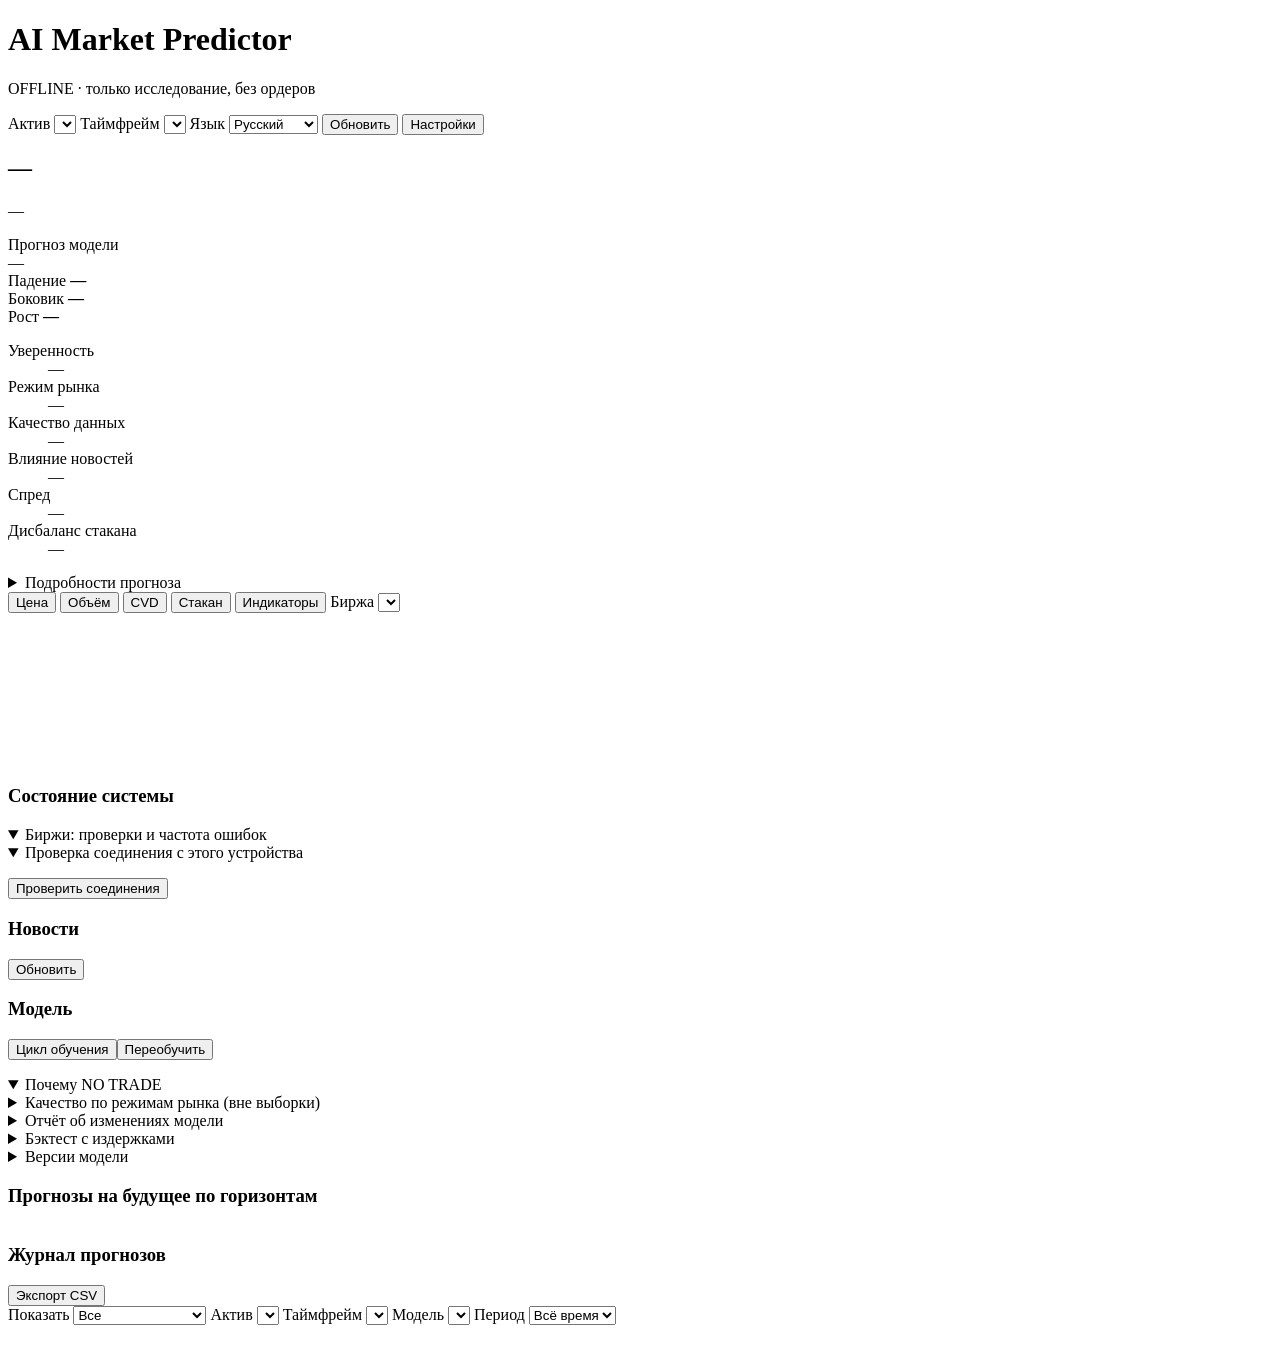
<file: web/src/index.html>
<!doctype html>
<html lang="ru">
<head>
<meta charset="utf-8">
<meta name="viewport" content="width=device-width, initial-scale=1, viewport-fit=cover">
<meta name="theme-color" content="#EEF1F4" media="(prefers-color-scheme: light)">
<meta name="theme-color" content="#101A26" media="(prefers-color-scheme: dark)">
<meta name="apple-mobile-web-app-capable" content="yes">
<title>AI Market Predictor</title>
<style>/*CSS*/</style>
</head>
<body>
<header class="top">
  <div class="brand">
    <h1>AI Market Predictor</h1>
    <p class="sub"><span id="liveDot" class="live-dot st-bad"></span><span id="liveText">OFFLINE</span>&nbsp;·&nbsp;<span data-i18n="top.readonly">только исследование, без ордеров</span></p>
  </div>
  <div class="controls">
    <label><span data-i18n="top.asset">Актив</span> <select id="symbol"></select></label>
    <label><span data-i18n="top.timeframe">Таймфрейм</span> <select id="tf"></select></label>
    <label><span data-i18n="top.language">Язык</span> <select id="lang"><option value="ru">Русский</option><option value="uk">Українська</option><option value="en">English</option></select></label>
    <button type="button" id="refreshBtn" class="btn" data-i18n="top.refresh">Обновить</button>
    <button type="button" id="settingsBtn" class="btn ghost" data-i18n="top.settings">Настройки</button>
  </div>
</header>
<p id="phase" class="phase" hidden></p>
<p id="modeNote" class="mode-note small"></p>

<section id="welcome" class="welcome" hidden>
  <h2 data-i18n="welcome.title">Запуск прогнозиста</h2>
  <p data-i18n="welcome.p1"></p>
  <p data-i18n="welcome.p2"></p>
  <p class="small muted" data-i18n="welcome.p3"></p>
  <div class="row"><button type="button" class="btn big" id="startBtn" data-i18n="welcome.start">Старт</button><button type="button" class="btn ghost" id="welcomeSettings" data-i18n="top.settings">Настройки</button></div>
</section>

<main class="layout">
  <section class="readout" aria-labelledby="assetName">
    <h2 id="assetName">—</h2>
    <div class="price-row"><div class="price" id="price">—</div><div class="change" id="change"></div></div>
    <p class="muted small" id="priceSource"></p>
    <div class="signal-block">
      <div class="signal-label"><span data-i18n="pred.title">Прогноз модели</span> <span class="muted" id="horizon"></span></div>
      <div class="signal" id="signal" data-state="none">—</div>
      <div class="tribar" role="img" data-i18n-aria="pred.probabilities" aria-label="Вероятности">
        <div class="seg down" id="segDown"></div><div class="seg flat" id="segFlat"></div><div class="seg up" id="segUp"></div>
        <div class="threshold" id="threshold"></div>
      </div>
      <div class="probs">
        <div><span class="dot down"></span><span data-i18n="dir.DOWN">Падение</span> <b id="pDown">—</b></div>
        <div><span class="dot flat"></span><span data-i18n="dir.FLAT">Боковик</span> <b id="pFlat">—</b></div>
        <div><span class="dot up"></span><span data-i18n="dir.UP">Рост</span> <b id="pUp">—</b></div>
      </div>
      <dl class="facts">
        <div><dt data-i18n="pred.confidence">Уверенность</dt><dd id="confidence">—</dd></div>
        <div><dt data-i18n="pred.regime">Режим рынка</dt><dd id="regime">—</dd></div>
        <div><dt data-i18n="pred.quality">Качество данных</dt><dd id="quality">—</dd></div>
        <div><dt data-i18n="pred.news">Влияние новостей</dt><dd id="newsImpact">—</dd></div>
        <div><dt data-i18n="pred.spread">Спред</dt><dd id="spread">—</dd></div>
        <div><dt data-i18n="pred.imbalance">Дисбаланс стакана</dt><dd id="imbalance">—</dd></div>
      </dl>
      <p id="reasons" class="reasons"></p>
      <p id="predMeta" class="small muted"></p>
      <details class="sub-block"><summary data-i18n="pred.details">Подробности прогноза</summary><div id="predDetails"></div></details>
    </div>
  </section>

  <section class="charts" data-i18n-aria="chart.aria" aria-label="График">
    <div class="tabs" role="tablist" id="chartTabs">
      <button role="tab" data-chart="price" aria-selected="true" data-i18n="chart.tab.price">Цена</button>
      <button role="tab" data-chart="volume" aria-selected="false" data-i18n="chart.tab.volume">Объём</button>
      <button role="tab" data-chart="cvd" aria-selected="false">CVD</button>
      <button role="tab" data-chart="book" aria-selected="false" data-i18n="chart.tab.book">Стакан</button>
      <button role="tab" data-chart="ind" aria-selected="false" data-i18n="chart.tab.ind">Индикаторы</button>
      <label class="tab-select"><span data-i18n="chart.exchange">Биржа</span> <select id="bookEx"></select></label>
    </div>
    <div class="chart-wrap"><canvas id="chart"></canvas><div class="chart-tip" id="chartTip" hidden></div><p class="chart-empty" id="chartEmpty" hidden></p></div>
    <p class="muted small" id="chartNote"></p>
  </section>

  <section class="panel system" aria-labelledby="sysTitle">
    <div class="panel-head"><h3 id="sysTitle" data-i18n="sys.title">Состояние системы</h3></div>
    <p class="small muted" data-i18n="sys.legend"></p>
    <dl class="status-grid" id="statusGrid"></dl>
    <details class="sub-block" open><summary data-i18n="sys.exchanges">Биржи: проверки и частота ошибок</summary>
      <div class="table-scroll"><table class="tbl cards" id="exTable"></table></div>
    </details>
    <details class="sub-block" open><summary data-i18n="sys.probe_title">Проверка соединения с этого устройства</summary>
      <p class="small muted" data-i18n="sys.probe_text"></p>
      <button type="button" class="btn small" id="probeBtn" data-i18n="sys.probe_btn">Проверить соединения</button>
      <div class="table-scroll"><table class="tbl cards" id="probeTable"></table></div>
    </details>
  </section>

  <section class="panel news" aria-labelledby="newsTitle">
    <div class="panel-head"><h3 id="newsTitle" data-i18n="news.title">Новости</h3><button type="button" class="btn small" id="newsBtn" data-i18n="top.refresh">Обновить</button></div>
    <p class="muted small" id="newsStatus"></p>
    <ul class="news-list" id="newsList"></ul>
  </section>

  <section class="panel model" aria-labelledby="modelTitle">
    <div class="panel-head"><h3 id="modelTitle" data-i18n="model.title">Модель</h3>
      <div class="row"><button type="button" class="btn small" id="learnBtn" data-i18n="model.learn_btn">Цикл обучения</button><button type="button" class="btn small ghost" id="retrainBtn" data-i18n="model.retrain_btn">Переобучить</button></div></div>
    <dl class="kv" id="modelKv"></dl>
    <details class="sub-block" open><summary data-i18n="model.why_title">Почему NO TRADE</summary><div id="whyNoTrade"></div></details>
    <details class="sub-block"><summary data-i18n="model.regimes_title">Качество по режимам рынка (вне выборки)</summary><div class="table-scroll"><table class="tbl cards" id="regimeTable"></table></div></details>
    <details class="sub-block"><summary data-i18n="model.changes_title">Отчёт об изменениях модели</summary><ul class="changes" id="changes"></ul></details>
    <details class="sub-block"><summary data-i18n="model.bt_title">Бэктест с издержками</summary>
      <form class="bt-form" id="btForm">
        <label><span data-i18n="bt.fee">Комиссия, б.п./сторона</span> <input type="number" id="btFee" step="0.5" min="0"></label>
        <label><span data-i18n="bt.slip">Проскальзывание, б.п./сторона</span> <input type="number" id="btSlip" step="0.5" min="0"></label>
        <label><span data-i18n="bt.spread">Спред, б.п.</span> <input type="number" id="btSpread" step="0.5" min="0"></label>
        <label><span data-i18n="bt.latency">Задержка, мс</span> <input type="number" id="btLat" step="100" min="0"></label>
        <label><span data-i18n="bt.threshold">Порог</span> <input type="number" id="btThr" step="0.01" min="0.34" max="0.99"></label>
        <button type="submit" class="btn small" data-i18n="bt.run">Запустить</button>
      </form>
      <dl class="kv" id="btResult"></dl>
    </details>
    <details class="sub-block"><summary data-i18n="model.versions_title">Версии модели</summary><div class="table-scroll"><table class="tbl cards" id="versions"></table></div></details>
  </section>

  <section class="panel horizons" aria-labelledby="fcTitle">
    <div class="panel-head"><h3 id="fcTitle" data-i18n="fc.title">Прогнозы на будущее по горизонтам</h3></div>
    <p class="small muted" data-i18n="fc.intro"></p>
    <p class="small muted" id="fcNote"></p>
    <div class="table-scroll"><table class="tbl cards" id="fcTable"></table></div>
  </section>

  <section class="panel ledger" aria-labelledby="ledgerTitle">
    <div class="panel-head"><h3 id="ledgerTitle" data-i18n="ledger.title">Журнал прогнозов</h3>
      <button type="button" class="btn small ghost" id="exportBtn" data-i18n="ledger.export">Экспорт CSV</button></div>
    <div class="filters">
      <label><span data-i18n="filter.type">Показать</span> <select id="ledgerFilter"><option value="all" data-i18n="filter.type_all">Все</option><option value="signals" data-i18n="filter.type_signals">Только UP/DOWN</option><option value="resolved" data-i18n="filter.type_resolved">Проверенные</option><option value="notrade" data-i18n="filter.type_notrade">NO TRADE</option></select></label>
      <label><span data-i18n="filter.asset">Актив</span> <select id="fSymbol"></select></label>
      <label><span data-i18n="filter.tf">Таймфрейм</span> <select id="fTf"></select></label>
      <label><span data-i18n="filter.model">Модель</span> <select id="fModel"></select></label>
      <label><span data-i18n="filter.period">Период</span> <select id="fPeriod"><option value="all" data-i18n="filter.period_all">Всё время</option><option value="24h" data-i18n="filter.period_24h">24 часа</option><option value="7d" data-i18n="filter.period_7d">7 дней</option><option value="30d" data-i18n="filter.period_30d">30 дней</option></select></label>
    </div>
    <p class="muted small" id="ledgerStats"></p>
    <div class="table-scroll"><table class="tbl cards" id="ledger"></table></div>
    <button type="button" class="btn small ghost" id="moreBtn" hidden data-i18n="ledger.more">Показать ещё</button>
  </section>
</main>

<dialog id="settingsDialog">
  <form id="settingsForm">
    <h3 data-i18n="set.title">Настройки</h3>
    <label><span data-i18n="top.language">Язык</span> <select id="setLang"><option value="ru">Русский</option><option value="uk">Українська</option><option value="en">English</option></select></label>
    <p class="small muted" data-i18n="set.keys_note"></p>
    <fieldset><legend data-i18n="set.notif_title">Уведомления</legend>
      <label class="check"><input type="checkbox" id="setNotify"> <span data-i18n="set.notif_browser">Уведомления браузера, пока страница открыта</span></label>
      <label class="check"><input type="checkbox" id="setNotifySignals"> <span data-i18n="set.notif_signals">Новые прогнозы UP/DOWN</span></label>
      <label class="check"><input type="checkbox" id="setNotifyAll"> <span data-i18n="set.notif_all">Все прогнозы, включая NO TRADE</span></label>
      <label class="check"><input type="checkbox" id="setNotifyOutages"> <span data-i18n="set.notif_outages">Отключение и восстановление бирж</span></label>
      <div class="grid2">
        <label><span data-i18n="set.notif_min_conf">Минимальная уверенность сигнала (0–0,99)</span> <input type="number" id="setNotifyMinConf" step="0.01" min="0" max="0.99"></label>
        <label><span data-i18n="set.notif_max_age">Не уведомлять, если прогноз старше, мин</span> <input type="number" id="setNotifyMaxAge" step="1" min="1" max="240"></label>
      </div>
      <p class="small muted" id="backendNotify"></p>
      <p class="small muted" data-i18n="set.notif_backend_howto"></p>
    </fieldset>
    <fieldset><legend data-i18n="set.news_title">Локальный режим: анализ новостей</legend>
      <label><span data-i18n="set.anthropic_key">Ключ Anthropic API</span> <input type="password" id="setAnthropicKey" autocomplete="off" placeholder="sk-ant-…"></label>
      <label><span data-i18n="set.claude_model">Модель Claude</span> <input type="text" id="setAnthropicModel"></label>
      <label><span data-i18n="set.news_key">Ключ новостного API (необязательно, CoinDesk / CryptoCompare)</span> <input type="password" id="setNewsKey" autocomplete="off"></label>
    </fieldset>
    <fieldset id="localOnly"><legend data-i18n="set.local_title">Локальный режим: данные и модель</legend>
      <label><span data-i18n="set.primary">Биржа для истории модели</span> <select id="setPrimary"><option value="auto" data-i18n="set.primary_auto">Автоматически (первая доступная)</option><option value="binance">Binance</option><option value="okx">OKX</option><option value="bybit">Bybit</option></select></label>
      <div class="grid2">
        <label><span data-i18n="set.threshold">Порог уверенности</span> <input type="number" id="setThreshold" step="0.01" min="0.34" max="0.95"></label>
        <label><span data-i18n="set.edge">Минимальный перевес</span> <input type="number" id="setEdge" step="0.01" min="0" max="0.9"></label>
        <label><span data-i18n="set.horizon">Горизонт, свечей</span> <input type="number" id="setHorizon" step="1" min="1" max="24"></label>
        <label><span data-i18n="set.min_labels">Новых меток до претендента</span> <input type="number" id="setMinLabels" step="10" min="100"></label>
        <label><span data-i18n="bt.fee">Комиссия, б.п./сторона</span> <input type="number" id="setFee" step="0.5" min="0"></label>
        <label><span data-i18n="bt.slip">Проскальзывание, б.п./сторона</span> <input type="number" id="setSlip" step="0.5" min="0"></label>
      </div>
    </fieldset>
    <div class="row between"><button type="button" class="btn small danger" id="resetBtn" data-i18n="set.reset">Удалить локальные данные</button>
      <div class="row"><button type="button" class="btn ghost" id="settingsCancel" data-i18n="common.cancel">Отмена</button><button type="submit" class="btn" data-i18n="common.save">Сохранить</button></div></div>
  </form>
</dialog>
<dialog id="fcDialog" class="wide">
  <div class="row between dlg-head"><h3 id="fcDialogTitle"></h3><button type="button" class="btn small ghost" id="fcDialogClose" data-i18n="common.close">Закрыть</button></div>
  <div id="fcDialogBody"></div>
</dialog>
<dialog id="predDialog" class="wide">
  <div class="row between dlg-head"><h3 id="predDialogTitle"></h3><button type="button" class="btn small ghost" id="predDialogClose" data-i18n="common.close">Закрыть</button></div>
  <div id="predDialogBody"></div>
</dialog>
<div class="confirm" id="confirmBox" hidden><p id="confirmText"></p><div class="row"><button type="button" class="btn ghost" id="confirmNo" data-i18n="common.cancel">Отмена</button><button type="button" class="btn danger" id="confirmYes" data-i18n="common.confirm">Подтвердить</button></div></div>
<div class="toast" id="toast" role="status" aria-live="polite" hidden></div>
<script>/*I18N*/</script>
<script>/*STATUS*/</script>
<script id="amp-core">/*CORE*/</script>
<script>/*CONNECTORS*/</script>
<script>/*APP*/</script>
</body>
</html>
</file>
